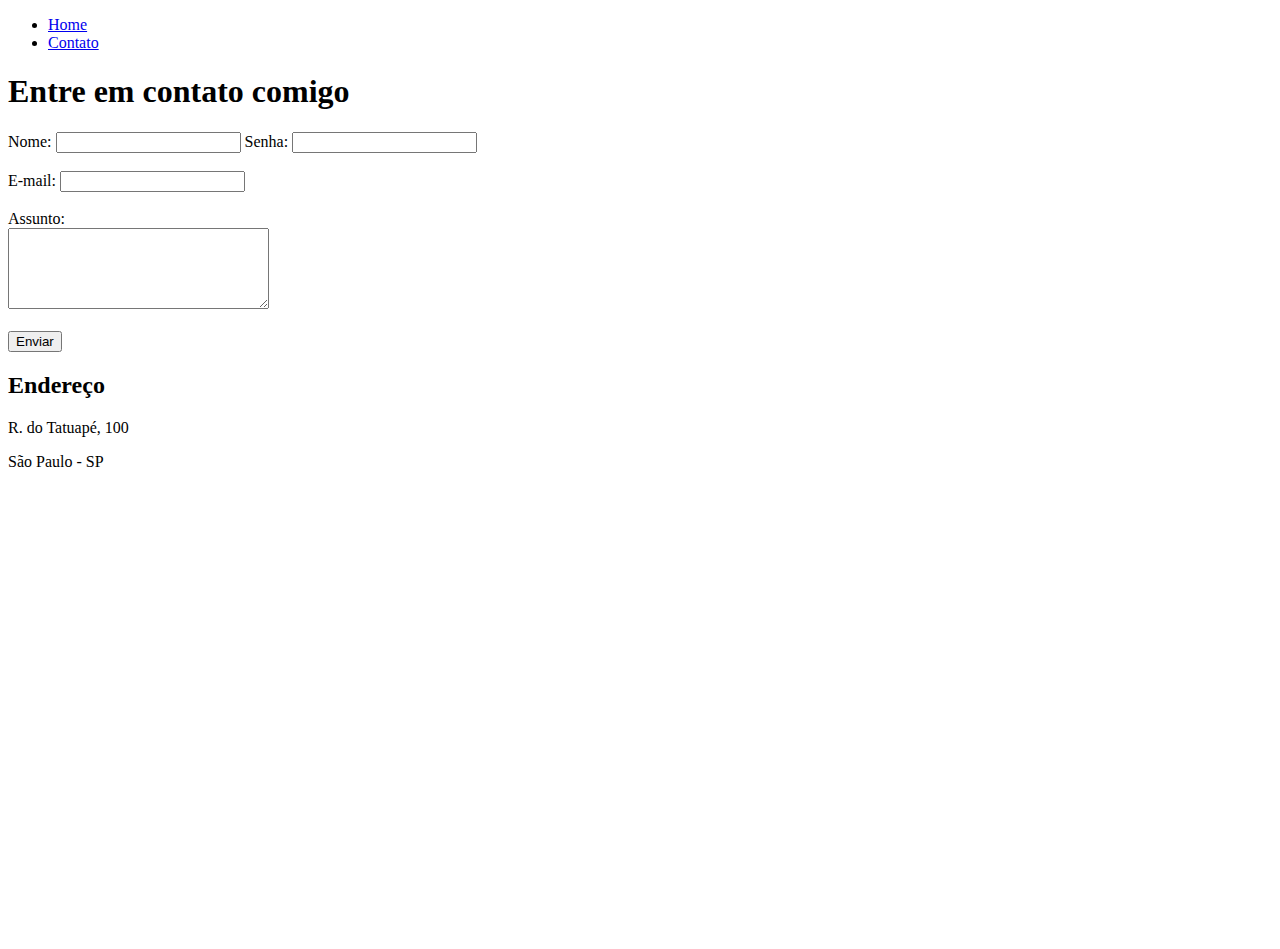
<file: Aula 01/contato.html>
<!DOCTYPE html>
<html lang="pt-br">
<head>
    <meta charset="UTF-8">
    <meta http-equiv="X-UA-Compatible" content="IE=edge">
    <meta name="viewport" content="width=device-width, initial-scale=1.0">
    <title>Contato</title>
</head>
<body>    
    <ul>
        <li>
            <a href="index.html"> Home</a>
        </li>
        <li>
            <a href="contato.html"> Contato</a>
        </li>
    </ul>

    <h1>Entre em contato comigo</h1>

    <form>
        <label for="nome">Nome:</label>
        <input type="text" id="nome">
        
        <label for="senha">Senha:</label>
        <input type="password" id="senha">
        <br>
        <br>
        <label for="email">E-mail:</label>
        <input type="email" id="email">
        <br>
        <br>

        <label for="assunto">Assunto:</label><br>
        <textarea name="assunto" id="assunto" cols="30" rows="5"></textarea> 
        <br>
        <br>
        
        <button>Enviar</button>
    </form>

    <h2>Endereço</h2>
    <p>R. do Tatuapé, 100</p>
    <p>São Paulo - SP</p>

    <iframe src="https://www.google.com/maps/embed?pb=!1m18!1m12!1m3!1d3658.0359717173615!2d-46.56620994820132!3d-23.53120858462276!2m3!1f0!2f0!3f0!3m2!1i1024!2i768!4f13.1!3m3!1m2!1s0x94ce5efad68a0a79%3A0x97e6547953c4d845!2sR.%20do%20Tatuap%C3%A9%2C%20100%20-%20Tatuap%C3%A9%2C%20S%C3%A3o%20Paulo%20-%20SP%2C%2003089-030!5e0!3m2!1spt-BR!2sbr!4v1644438650137!5m2!1spt-BR!2sbr" width="500" height="450" style="border:0;" allowfullscreen="" loading="lazy">
    </iframe>
    

</body>
</html>
</file>
